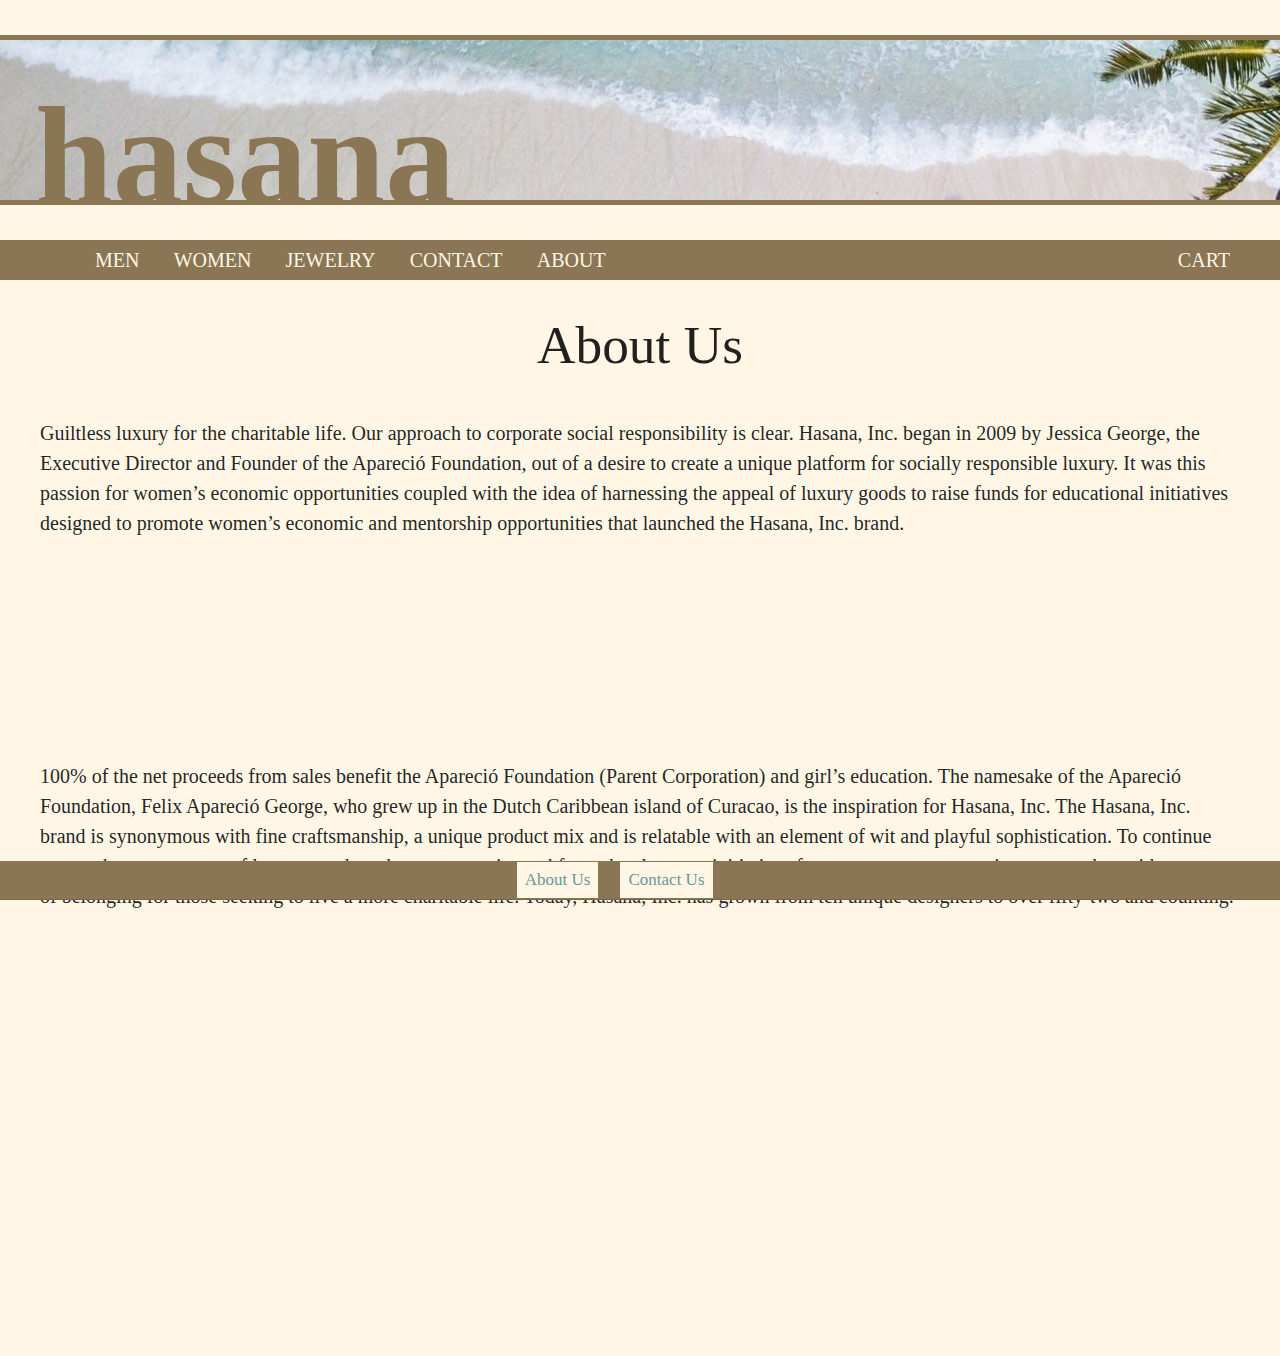
<file: aboutUsPage.html>
<!doctype html>
<html>
<head>
<meta charset="UTF-8">
<title>About Us - Hasana</title>
	<link rel="stylesheet" media="screen and (min-width: 701px) " href="hasanaWideScreen.css"/>
    <link rel="stylesheet" media="screen and (max-width: 700px) " href="hasanaSmallScreen.css"/>
	<link rel="stylesheet" href="https://stackpath.bootstrapcdn.com/bootstrap/4.5.0/css/bootstrap.min.css" integrity="sha384-9aIt2nRpC12Uk9gS9baDl411NQApFmC26EwAOH8WgZl5MYYxFfc+NcPb1dKGj7Sk" crossorigin="anonymous">
    <link rel="stylesheet" href="https://cdnjs.cloudflare.com/ajax/libs/materialize/1.0.0/css/materialize.min.css">
    <script src="https://cdnjs.cloudflare.com/ajax/libs/materialize/1.0.0/js/materialize.min.js"></script>
	<meta name="viewport" content="width=device-width, initial-scale=1">
    <script src="https://code.jquery.com/jquery-3.6.0.js" integrity="sha256-H+K7U5CnXl1h5ywQfKtSj8PCmoN9aaq30gDh27Xc0jk=" crossorigin="anonymous"></script>
	
	<style>
		body {
			background-color: #fff6e6;
		}
		
		.footer {
          bottom: 0px;
          position: fixed;
          background-color: #8a7654;
          width: 100%;
        }

        table {
          /* width: 100%; */
          margin-left: auto;
          margin-right: auto;
        }

        button {
          background-color: #fff6e6;
          padding: 8px;
          color: #6b9696;
          font-size: 17px;
          border-width: 0px;
          font-family: "Times New Roman", Times, serif;
          margin-left: 10px;
          margin-right: 10px;
        }
		
		td {
            padding: 1px;
        }

		ul {
            padding-left: 80px !important;
        }
		
        button:hover {
          background-color: #e6dccc;
        }
		
		
        @media only screen and (max-width: 600px) {
          button {
            font-size: 30px;
          }
		
		}   
		
        h1 {
            font-size: 140px;
            font-family: serif;
            font-weight: bold;
            text-transform: lowercase;
            color: #8a7654;
            background-image: url("images/banner.jpg");
            height: 170px; /* background image height */
            box-sizing: border-box;
            margin: 35px 0px;
            border-top: 5px solid #8a7654;
            border-bottom: 5px solid #8a7654;
            padding: 39px 35px 0px; /* top padding = (height - font size) + 5 */
        }
        h1:hover {
            opacity: 0.75;
        }
		
		/* about Us CSS  */
		h2 {
			font-family: "Times New Roman", Times, serif;
			text-align: center;
			font-size: bold, 17px;
		
		}
		
		p{
			font-family: "Times New Roman", Times, Serif;
			text-align: left; 
			font-size:bold, 10px;
		}
		
		a {
			text-decoration: none !important;
		}
    </style>
</head>

<body>
	<a href="index.html"> <!-- makes whole block into link -->
        <h1>hasana</h1>
    </a>

    <a class="icon">
      <div class="icon2">
          <div class="bar1"></div>
          <div class="bar2"></div>
          <div class="bar3"></div>
      </div>
    </a>

    <div class="noShow" id="menu">
      <ul>
          <a href="men.html">
              <li>men</li>
          </a>
          <a href="women.html">
              <li>women</li>
          </a>
          <a href="jewelry.html">
              <li>jewelry</li>
          </a>
          <a href="contactPage.html">
              <li>contact</li>
          </a>
          <a href="aboutUsPage.html">
              <li>about</li>
          </a>
          <a href="Checkout.html">
              <li id="cart">cart</li>
          </a>
      </ul>
    </div>
	
	<!-- toggle hamburger menu -->
    <script>
       $(document).ready(function(){
          $(".icon").click(function() {
            $("#menu").toggle();
            $(".icon2").toggleClass("change");
            $("h2").toggleClass("leftward");
          });
       })
    </script>
    
    <!-- Reset menu and h2 positions after wide/small screen changes -->
    <script>
        var mediaWideScreen = window.matchMedia('(min-width: 700px)');
        
        function displayMenu(width){
          if (width.matches) {
            $("#menu").css("display", "block");
            $("h2").removeClass("leftward");
          }
        }
        
        mediaWideScreen.addListener(displayMenu);
        
        var mediaSmallScreen = window.matchMedia('(max-width: 700px)');
        
        function h2Pos(width){
          if (width.matches) {
            $("#menu").css("display", "none");
            $("h2").removeClass("leftward");
            $(".icon2").removeClass("change");
          }
        }
        
        mediaSmallScreen.addListener(h2Pos);
        
    </script>

    <div class= "footer">
      <table>
          <td style="text-align: right"> <a href="aboutUsPage.html"> <button class="button button1"> About Us  </button> </a> </td>
          <td style="text-align: left"> <a href="contactPage.html"> <button >Contact Us</button> </a> </td>
      </table>
    </div>
	
	<main class="main shadow">
    	<h2>About Us</h2>
		<br>
		<p>	Guiltless luxury for the charitable life.
		Our approach to corporate social responsibility is clear.  Hasana, Inc. began in 2009 by Jessica George, the Executive Director and Founder of the Apareció Foundation, out of a desire to create a unique platform for socially responsible luxury. It was this passion for women’s economic opportunities coupled with the idea of harnessing the appeal of luxury goods to raise funds for educational initiatives designed to promote women’s economic and mentorship opportunities that launched the Hasana, Inc. brand. </p>
		<br>
		<p>100% of the net proceeds from sales benefit the Apareció Foundation (Parent Corporation) 	and girl’s education.  The namesake of the Apareció Foundation, Felix Apareció George, who 	grew up in the Dutch Caribbean island of Curacao, is the inspiration for Hasana, Inc.

		The Hasana, Inc. brand is synonymous with fine craftsmanship, a unique product mix and is relatable with an element of wit and playful sophistication.

		To continue our work as a purveyor of luxury goods and a proponent in workforce development initiatives for women, we create uniqueness and provide a sense of belonging for those seeking to live a more charitable life.  Today, Hasana, Inc. has grown from ten unique designers to over fifty-two and counting. </p>
		<br>
		<br>
		<p>
		</p>
	</main>
</body>
</html>
</file>
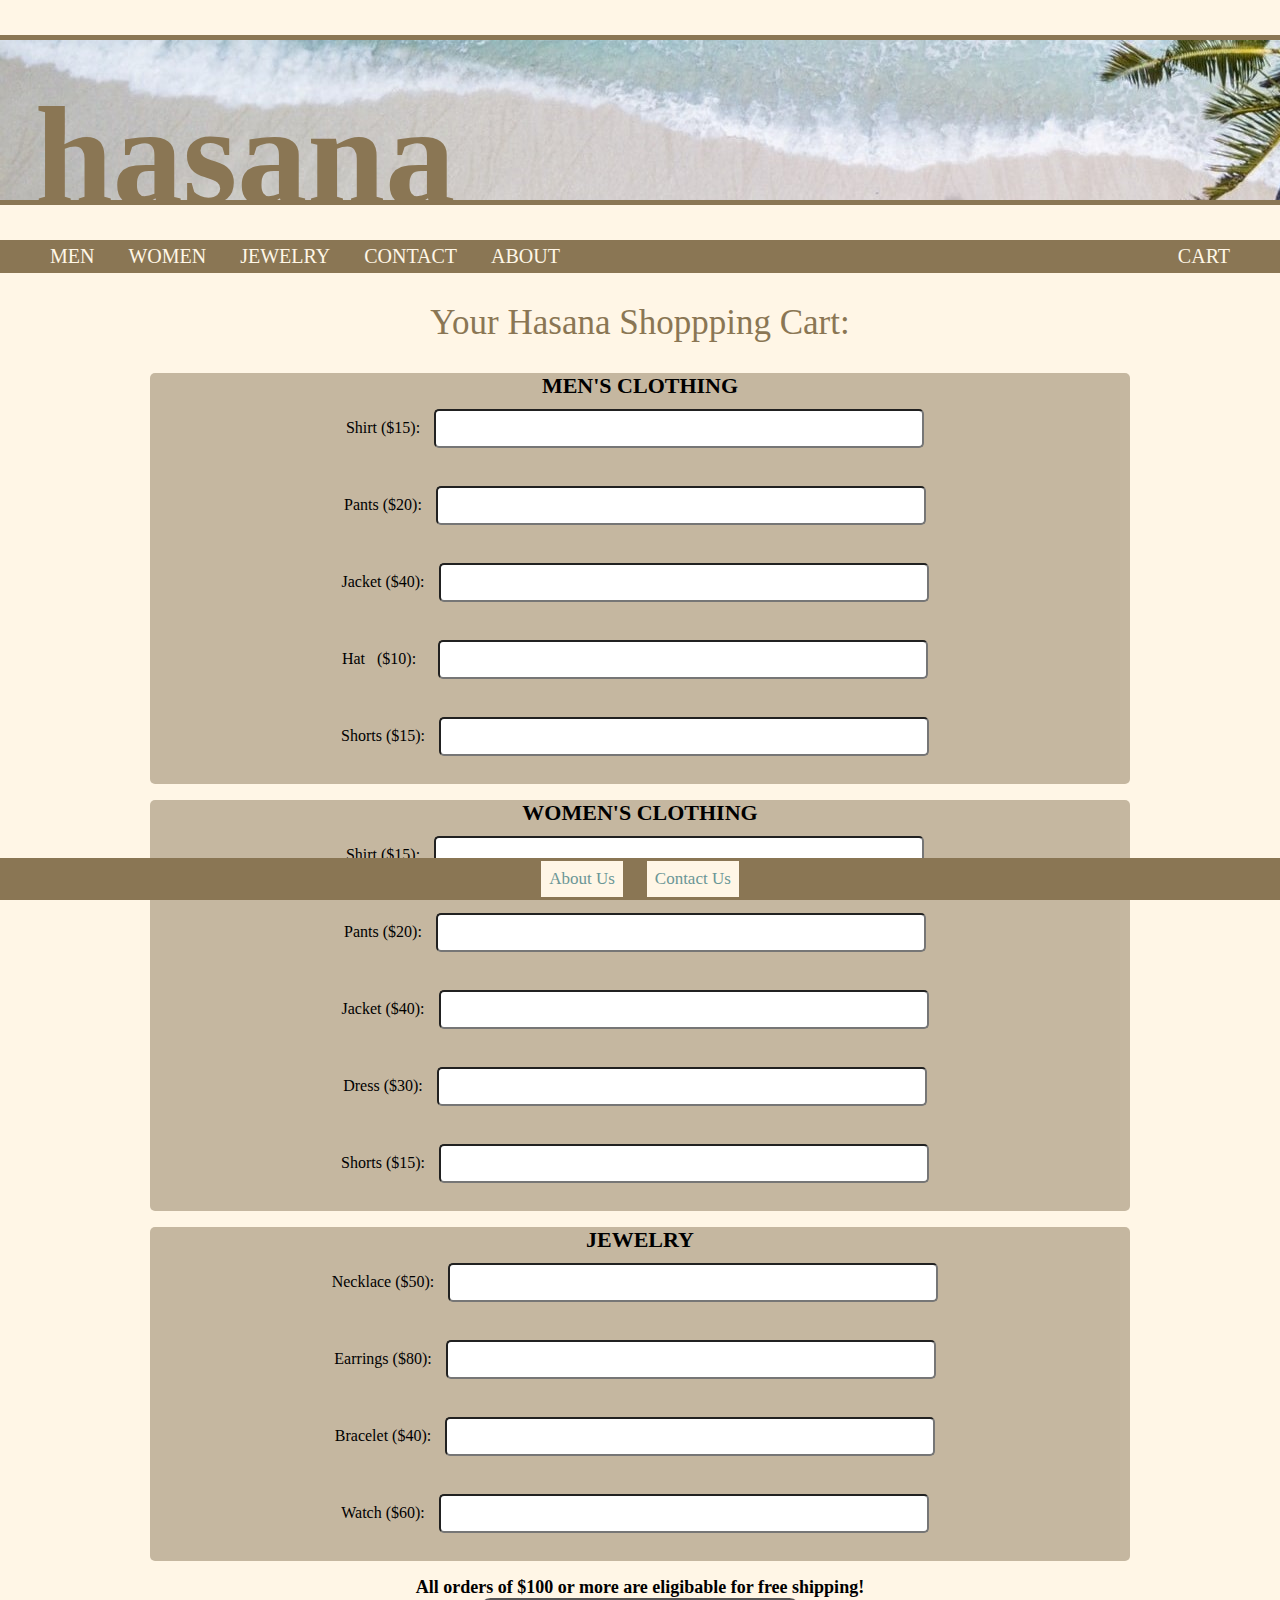
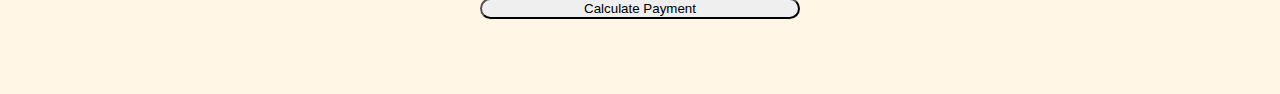
<file: Checkout.html>
<html>
<head>
    
    <title> Hasana Checkout </title>
    
    <link rel="stylesheet" media="screen and (min-width: 701px) " href="hasanaWideScreen.css"/>
    <link rel="stylesheet" media="screen and (max-width: 700px) " href="hasanaSmallScreen.css"/>
    <meta name="viewport" content="width=device-width, initial-scale=1">
    <script src="https://code.jquery.com/jquery-3.6.0.js" integrity="sha256-H+K7U5CnXl1h5ywQfKtSj8PCmoN9aaq30gDh27Xc0jk=" crossorigin="anonymous"></script>
</head>
<body>
    <style> 
                    
        body{
            background-color:  #fff6e6;  
        }
        
        input[type = "number"] {
            width: 50%;
            padding: 10px;
            margin: 10px;
            border-radius: 5px;
        }
        
        form{
            align-content: center;
            background-color: #c5b7a0;
            /*background-color: #e6ccb3; /*#8a7654; -> other color option*/
            border-radius: 5px;
            margin-left: 150px;
            margin-right: 150px;
            text-align: center;
            
        }
        
        form[id = "mensForm"]:hover, form[id = "womensForm"]:hover, form[id = "jewelryForm"]:hover{
            font-weight: bold;
            border: solid #000;
            border-width: 2px;
        }
        
        label{
            font-size: 22px;
        }
        
        form[id = "paymentForm"]:hover, form[id = "shipAdd"]:hover{
            border: solid #000;
            border-width: 1.5px;
        }
        
        input[type = "number"]:hover{
            border-color: #ff0000 ;
            font-weight: bold;
        }       
        
        input[type = "button"]:hover {
            border-color: #ff0000 ;
            font-weight: bold;
        }
        
        div[id = "subtotal"], div[id = "total"]{
            font-family: serif;
        }
        
        /* breaks hamburger menu
        div{
            padding: 5px;
        }
        */
        
        div[id = "shipping"], div[id = "subtotal"], div[id = "total"], div[id = "shippingTotal"]{
            text-align: center;
        }
        
        h2{
            text-align: center;
            color: #8a7654;
            font-family: serif;
        }
        div[id = "bottom"]{
            display: flex;
        }
        form[id = "paymentForm"],form[id="shipAdd"]{
            width: 50%;
            margin-left: 50px;
            margin-right: 50px;
        }
        div[id = "bottomHeaders"]{
            display: flex;
        }
        div[id = "paymentHeader"],div[id="shippingHeader"]{
            width: 50%;
        }
        input[type = "button"] {
            width: 25%;
            border-radius: 50px;
            align-items: center;
        }
        p[id = "nameAdd"], p[id = "cityAdd"], p[id = "streetAdd"], p[id = "stateAdd"], p[id = "cardNum"], p[id = "CV"], p[id = "expiration"], p[id = "giftNum"]{
           margin: 0px;
           padding: 5px;
           margin: 0px;
           font-size: 16px;
        }
        
    
    
    </style>
    
    <a href="index.html"> <!-- makes whole block into link -->
        <h1>hasana</h1>
    </a>
    
    <a class="icon">
      <div class="icon2">
          <div class="bar1"></div>
          <div class="bar2"></div>
          <div class="bar3"></div>
      </div>
    </a>
    
     <div class="noShow" id=menu>
      <ul>
          <a href="men.html">
              <li>men</li>
          </a>
          <a href="women.html">
              <li>women</li>
          </a>
          <a href="jewelry.html">
              <li>jewelry</li>
          </a>
          <a href="contactPage.html">
              <li>contact</li>
          </a>
          <a href="aboutUsPage.html">
              <li>about</li>
          </a>
          <a href="Checkout.html">
              <li id="cart">cart</li>
          </a>
      </ul>
    </div>
    
    <!-- toggle hamburger menu -->
    <script>
       $(document).ready(function(){
          $(".icon").click(function() {
            $("#menu").toggle();
            $(".icon2").toggleClass("change");
            $("h2").toggleClass("leftward");
          });
       })
    </script>

    <!-- Reset menu and h2 positions after wide/small screen changes -->
    <script>
        var mediaWideScreen = window.matchMedia('(min-width: 700px)');

        function displayMenu(width){
          if (width.matches) {
            $("#menu").css("display", "block");
            $("h2").removeClass("leftward");
          }
        }

        mediaWideScreen.addListener(displayMenu);

        var mediaSmallScreen = window.matchMedia('(max-width: 700px)');

        function h2Pos(width){
          if (width.matches) {
            $("#menu").css("display", "none");
            $("h2").removeClass("leftward");
            $(".icon2").removeClass("change");
          }
        }

        mediaSmallScreen.addListener(h2Pos);

    </script>
    
    <h2> Your Hasana Shoppping Cart: </h2>
    
     <form id= "mensForm">
         
        <label> <strong> MEN'S CLOTHING </strong> </label> <br>
        Shirt ($15): <input type = "number" class = "mens" id = "shirtM" min = "0"> <br><br>
        Pants ($20): <input type = "number" class = "mens" id = "pantsM" min = "0"> <br><br>
        Jacket ($40): <input type = "number" class = "mens" id = "jacketM"  min = "0"> <br><br>
        Hat &nbsp; ($10): &nbsp; <input type = "number" class = "mens" id = "hat" min = "0"> <br><br>
        Shorts ($15): <input type = "number" class = "mens" id = "shortsM"  min = "0"> <br><br>
    </form>
    <form id = "womensForm"> 
        <label> <strong> WOMEN'S CLOTHING </strong> </label> <br>
        Shirt ($15): <input type = "number" class = "womens" id = "shirtW"  min = "0"> <br><br>
        Pants ($20): <input type = "number" class = "womens" id = "pantsW"  min = "0"> <br><br>
        Jacket ($40): <input type = "number" class = "womens" id = "jacketW"  min = "0"> <br><br>
        Dress ($30): <input type = "number" class = "womens" id = "dress" min = "0"> <br><br>
        Shorts ($15): <input type = "number" class = "womens" id = "shortsW" min = "0"> <br><br>
    </form>
    <form id = "jewelryForm">
        <label> <strong> JEWELRY </strong> </label> <br>
        Necklace ($50): <input type = "number" class = "jewelry" id = "necklace" min = "0"> <br><br>
        Earrings ($80): <input type = "number" class = "jewelry" id = "earrings" min = "0"> <br><br>
        Bracelet ($40): <input type = "number" class = "jewelry" id = "bracelet" min = "0"> <br><br>
        Watch ($60): <input type = "number" class = "jewelry" id = "watch" min = "0"> <br><br>
         
    </form>
    
    <script src="https://ajax.googleapis.com/ajax/libs/jquery/3.5.1/jquery.min.js"></script>
    <script> 
	    
	    
        $(document).ready(function(){
            $("#bottom").hide();
            $("#bottomHeaders").hide();
            $("#btn2").hide();
    
        });
        
        function paymentTotal(){
            var shirtM = parseInt(document.getElementById("shirtM").value * 15);
            var pantsM = parseInt(document.getElementById("pantsM").value * 20);
            var jacketM = parseInt(document.getElementById("jacketM").value * 40);
            var hat = parseInt(document.getElementById("hat").value * 10);
            var shortsM = parseInt(document.getElementById("shortsM").value * 15);
            var shirtW = parseInt(document.getElementById("shirtW").value * 15);
            var pantsW = parseInt(document.getElementById("pantsW").value * 20);
            var jacketW = parseInt(document.getElementById("jacketW").value * 40);
            var shortsW = parseInt(document.getElementById("shortsW").value * 20);
            var dress = parseInt(document.getElementById("dress").value * 30);
            var necklace = parseInt(document.getElementById("necklace").value * 50);
            var earrings = parseInt(document.getElementById("earrings").value * 80);
            var bracelet = parseInt(document.getElementById("bracelet").value * 40);
            var watch = parseInt(document.getElementById("watch").value * 60);
            
            
            var totalM = shirtM + pantsM + jacketM + shortsM + hat;
            var totalW = shirtW + pantsW + jacketW + shortsW + dress;
            var totalJ = necklace + earrings + watch + bracelet;
            
            var total = totalM + totalW + totalJ;
            var taxTotal = total + total * .0625;
            
          
            
            
            document.getElementById("subtotal").innerHTML = ("Your subtotal is: $" + total.toFixed(2) + "<br>")
            document.getElementById("total").innerHTML = ("Your total after tax is: $" + taxTotal.toFixed(2))
            if(total >= 100){
                document.getElementById("shippingTotal").innerHTML = ("Your order qualifies for free shipping! <br>Your total is $" +  taxTotal.toFixed(2) + "<br>");
            }else if(total == 0){
                document.getElementById("shippingTotal").innerHTML = ("Your shopping cart is empty! If you would like to make a purchase, please refer to the checkout menu above.");
            }else{
                document.getElementById("shippingTotal").innerHTML = ("Shipping cost: $" + 15 + "<br>" + "Your total is: $" + (taxTotal + 15).toFixed(2));
            }
            document.getElementById("total").value = total;
            
            $("#bottom").show();
            $("#btn2").show();
            $("#bottomHeaders").show();
        }
    
        

    </script>
    
    
    <div id = "shipping" style = "font-size: 18px;">
        <strong> All orders of $100 or more are eligibable for free shipping! </strong>
    </div>
    
    <div style="text-align:center;" id = "btn1" > 
        <input type = "button" value = "Calculate Payment" id = "btn1" onclick = "paymentTotal()">
    </div>
    
    
    <div id = "subtotal" > 
    </div>    
    
    <div id = "total" value = 0> 
    </div>
    
    
    <div id = "shippingTotal">
    </div>
    
    <div id = "bottomHeaders">
        <div id= "paymentHeader">
            <h2> Payment Method </h2>
        </div>
        <div id= "shippingHeader">
            <h2> Shipping Information </h2>
        </div>    
    </div>
     
    
    <div id = "bottom"> 
       
    <form id = "paymentForm">
         
       <input type="radio"  name= "payment" id = "card" value = "card" checked = "checked"/> Credit Card  
	   <input type="radio"  name= "payment" id = "giftcard" value = "giftcard"  /> Gift Card
    
        <p id = "cardNum"> <strong> Card Number: </strong> <input type= "text" id = "cardNumVal" /></p>
        <p id = "CV"> <strong> CV: </strong>  <input type= "text" id = "CVVal"  /></p>
        <p id = "expiration"> <strong> Expiration: </strong> Month: <select id='month'>
                        <option selected value>Janaury</option>
                        <option >February</option>
                        <option >March</option>
                        <option >April</option>
                        <option >May</option>
                        <option >June</option>
                        <option >July</option>
                        <option >August</option>
                        <option >September</option>
                        <option >October</option>
                        <option >November</option>
                        <option >December</option>
          </select> Year: <select id='year'>
                        <option selected value>2021</option>
                        <option >2022</option>
                        <option >2023</option>
                        <option >2024</option>
                        <option >2025</option>
                        <option >2026</option>
                        <option >2027</option>
                        <option >2028</option>
                        <option >2029</option>
                        <option >2030</option>
                        <option >2031</option>
          </select></p>
        <p id = "giftNum"> <strong> Gift Card Number: </strong> <input type="text" id = "giftVal" /></p>
        
                

    <script src="https://ajax.googleapis.com/ajax/libs/jquery/3.5.1/jquery.min.js"></script>
    <script>
        
        $("#giftNum").hide();
        
        
        $(document).ready(function(){
            $("#card").change(function(){
                $("#giftNum").hide();
                $("#cardNum").show();
                $("#CV").show();
                $("#expiration").show();                      
            });
            $("#giftcard").change(function(){
                $("#giftNum").show();
                $("#cardNum").hide();
                $("#CV").hide();
                $("#expiration").hide();
            });            
        });
        
        // function serves to check all values entered by the user to make sure they are valid
        function orderCheck(){
            
            var cardNum = document.getElementById("cardNumVal").value;
            var cvNum = document.getElementById("CVVal").value;
            var giftNum = document.getElementById("giftVal").value;
            var nameText = document.getElementById("nameVal").value;
            var cityText = document.getElementById("cityVal").value;
            var streetText = document.getElementById("streetVal").value;
            
            var total = document.getElementById("total").value;
            
            if(total > 0){
                
                if(document.getElementById("card").checked == true){
                
                if(cardNum >= 0 && cardNum.length == 16){
                    if(cvNum >= 0 && cvNum.length == 3){
                        if (/^[a-zA-Z]/.test(nameText) && nameText != "") {
                            if(/^[a-zA-Z]/.test(cityText) && cityText != ""){
                                if(streetText != ""){
                                    location.href='ThankYouPage.html'
                                }else{
                                    alert("Please enter a valid street name")
                                }
                            }else{
                                alert("Please enter a valid city name")
                            }
                            
                        }else{
                            alert("Please enter a valid name with only letters and spaces")
                        }
                        
                    }else{
                        alert("Please enter a valid CV")
                    }

                }else{
                        alert("Please enter valid credit card number")
                    }                    
            }else{
                if(giftNum >=0 && giftNum.length == 16){
                    if(/^[a-zA-Z]/.test(nameText) && nameText != ""){
                        if(/^[a-zA-Z]/.test(cityText) && cityText != ""){
                            if(streetText != ""){
                                location.href='ThankYouPage.html'
                            }else{
                                alert("Please enter a valid street name")
                            }
                        }else{
                            alert("Please enter a valid city name")
                        }
                            
                    }else{
                        alert("Please enter a valid name with only letters and spaces")
                    }
                }else{
                    alert("Please enter a valid gift card number")
                }
            
            }
        
        
            }else{
                alert("Your cart is empty. Make sure to add items to your cart before placing your order.")
            }
        }
            
    
    
    </script>
    </form>
        
    <form id = "shipAdd"> 
        <p id = "nameAdd"> <strong> Name: </strong> <input type= "text" id = "nameVal" /></p>
        <p id = "cityAdd"> <strong> City:  </strong> <input type= "text"  id = "cityVal" /></p>
        <p id = "streetAdd"> <strong> Street: </strong> <input type="text" id = "streetVal"  /></p>
        <p id = "stateAdd"> <strong> State: </strong> <select>
	<option >Alabama</option>
	<option >Alaska</option>
	<option >Arizona</option>
	<option >Arkansas</option>
	<option >California</option>
	<option >Colorado</option>
	<option >Connecticut</option>
	<option >Delaware</option>
	<option >District Of Columbia</option>
	<option >Florida</option>
	<option >Georgia</option>
	<option >Hawaii</option>
	<option >Idaho</option>
	<option >Illinois</option>
	<option >Indiana</option>
	<option >Iowa</option>
	<option >Kansas</option>
	<option >Kentucky</option>
	<option >Louisiana</option>
	<option >Maine</option>
	<option >Maryland</option>
	<option >Massachusetts</option>
	<option >Michigan</option>
	<option >Minnesota</option>
	<option >Mississippi</option>
	<option >Missouri</option>
	<option >Montana</option>
	<option >Nebraska</option>
	<option >Nevada</option>
	<option >New Hampshire</option>
	<option >New Jersey</option>
	<option >New Mexico</option>
	<option >New York</option>
	<option >North Carolina</option>
	<option >North Dakota</option>
	<option >Ohio</option>
	<option >Oklahoma</option>
	<option >Oregon</option>
	<option >Pennsylvania</option>
	<option >Rhode Island</option>
	<option >South Carolina</option>
	<option >South Dakota</option>
	<option >Tennessee</option>
	<option >Texas</option>
	<option >Utah</option>
	<option >Vermont</option>
	<option >Virginia</option>
	<option >Washington</option>
	<option >West Virginia</option>
	<option >Wisconsin</option>
	<option >Wyoming</option>
</select>	</p>
        
    </form>   
        

    </div>
    
    <div id = "cardDiv"> 
    
    
    </div>
    
    <div style="text-align:center;" id = "btn2" > 
        
        <input type="button" onclick = "orderCheck();" value="Confirm Order" />
    
    </div>
   
    <div class= 'footer'>
      <table>
          <td> <a href="aboutUsPage.html"> <button class="button button1"> About Us  </button> </a> </td>
          <td> <a href="contactPage.html"> <button >Contact Us</button> </a> </td>
      </table>
    </div>
    
</body>


</html>
</file>
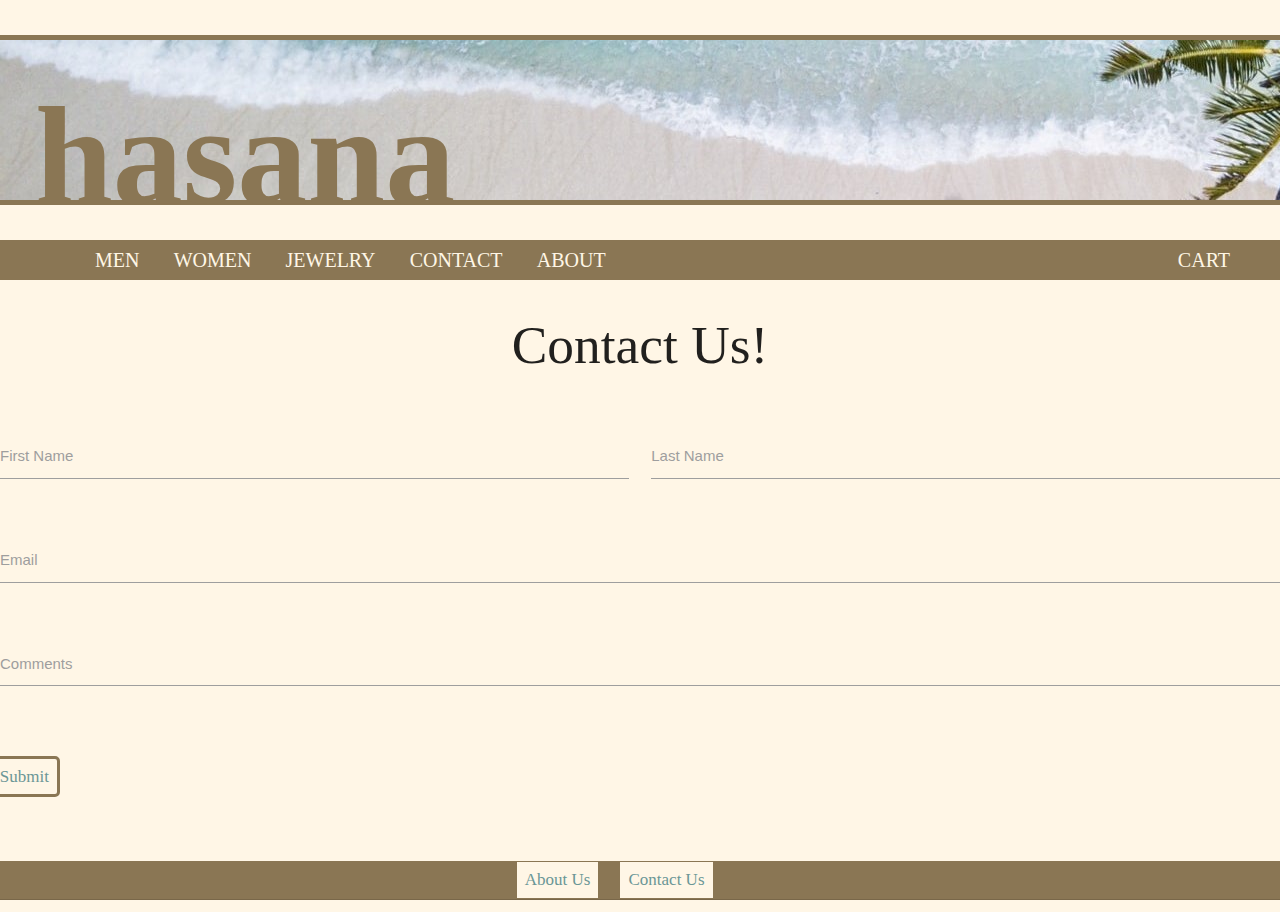
<file: contactPage.html>
<!doctype html>
<html>
<head>
    <title>Contact Us - Hasana</title>
    <link rel="stylesheet" media="screen and (min-width: 701px) " href="hasanaWideScreen.css"/>
    <link rel="stylesheet" media="screen and (max-width: 700px) " href="hasanaSmallScreen.css"/>
    <link rel="stylesheet" href="https://stackpath.bootstrapcdn.com/bootstrap/4.5.0/css/bootstrap.min.css" integrity="sha384-9aIt2nRpC12Uk9gS9baDl411NQApFmC26EwAOH8WgZl5MYYxFfc+NcPb1dKGj7Sk" crossorigin="anonymous">
    <link rel="stylesheet" href="https://cdnjs.cloudflare.com/ajax/libs/materialize/1.0.0/css/materialize.min.css">
    <script src="https://cdnjs.cloudflare.com/ajax/libs/materialize/1.0.0/js/materialize.min.js"></script>
	<meta name="viewport" content="width=device-width, initial-scale=1">
    <script src="https://code.jquery.com/jquery-3.6.0.js" integrity="sha256-H+K7U5CnXl1h5ywQfKtSj8PCmoN9aaq30gDh27Xc0jk=" crossorigin="anonymous"></script>

    <style>
        body {
            background-color: #fff6e6;
        }
        
		.footer {
          bottom: 0px;
          position: fixed;
          background-color: #8a7654;
          width: 100%;
        }
        
        table {
          /* width: 100%; */
          margin-left: auto;
          margin-right: auto;
        }
        
        button {
          background-color: #fff6e6;
          padding: 8px;
          color: #6b9696;
          font-size: 17px;
          border-width: 0px;
          font-family: "Times New Roman", Times, serif;
          margin-left: 10px;
          margin-right: 10px;
        }
        
        td {
            padding: 1px;
        }
        
        ul {
            padding-left: 80px !important;
        }

        button:hover {
          background-color: #e6dccc;
        }
		
		
        @media only screen and (max-width: 600px) {
          button {
            font-size: 30px;
          }
		
		}   
		
        h1 {
            font-size: 140px;
            font-family: serif;
	        font-weight: bold;
            text-transform: lowercase;
            color: #8a7654;
            background-image: url("images/banner.jpg");
            height: 170px; /* background image height */
            box-sizing: border-box;
            margin: 35px 0px;
            border-top: 5px solid #8a7654;
            border-bottom: 5px solid #8a7654;
            padding: 39px 35px 0px; /* top padding = (height - font size) + 5 */
        }
        h1:hover {
            opacity: 0.75;
        }
	
	/*contact page style CSS */
		main and (min-width: 600px){
			align-items: center;
			content: 75%;
	
		}
		form and (max-width: 1024px){
			align-items: center;
			content: 70%;
			width: 50%;	
		}
        #submit {
            margin: 0px auto 50px;
            border: 3px solid #8a7654;
            border-radius: 5px;
        }
	    h2 {
			font-family: "Times New Roman", Times, serif;
			text-align: center;
			font-size: bold, 17px;
		
		}
        a {
			text-decoration: none !important;
		}
    </style>
</head>
<body>
    
	<a href="index.html"> <!-- makes whole block into link -->
        <h1>hasana</h1>
    </a>

    <a class="icon">
      <div class="icon2">
          <div class="bar1"></div>
          <div class="bar2"></div>
          <div class="bar3"></div>
      </div>
    </a>

    <div class="noShow" id="menu">
      <ul>
          <a href="men.html">
              <li>men</li>
          </a>
          <a href="women.html">
              <li>women</li>
          </a>
          <a href="jewelry.html">
              <li>jewelry</li>
          </a>
          <a href="contactPage.html">
              <li>contact</li>
          </a>
          <a href="aboutUsPage.html">
              <li>about</li>
          </a>
          <a href="Checkout.html">
              <li id="cart">cart</li>
          </a>
      </ul>
    </div>
    
    <!-- toggle hamburger menu -->
    <script>
       $(document).ready(function(){
          $(".icon").click(function() {
            $("#menu").toggle();
            $(".icon2").toggleClass("change");
            $("h2").toggleClass("leftward");
          });
       })
    </script>
    
    <!-- Reset menu and h2 positions after wide/small screen changes -->
    <script>
        var mediaWideScreen = window.matchMedia('(min-width: 700px)');
        
        function displayMenu(width){
          if (width.matches) {
            $("#menu").css("display", "block");
            $("h2").removeClass("leftward");
          }
        }
        
        mediaWideScreen.addListener(displayMenu);
        
        var mediaSmallScreen = window.matchMedia('(max-width: 700px)');
        
        function h2Pos(width){
          if (width.matches) {
            $("#menu").css("display", "none");
            $("h2").removeClass("leftward");
            $(".icon2").removeClass("change");
          }
        }
        
        mediaSmallScreen.addListener(h2Pos);
        
    </script>

<script>
	/* added for contact submit button*/
	function success() {
		// document.write("Thank you for taking the time to fill out this form! We appreciate your feedback. Best of luck on your search for accessories! Know that if you decide to go with us, we are contributing to the growth of womens' prescence in higher education as well as The Aparecio Foundation!");
		event.preventDefault();
        $("#thankYou").show();
    }
</script>

<!-- Contact Page Code -->
    <h2>  Contact Us! </h2><br />
	<p id="thankYou" style="display: none">Thank you for taking the time to 
        fill out this form! We appreciate your feedback. Best of luck on your 
        search for accessories! Know that if you decide to go with us, we are 
        contributing to the growth of womens' prescence in higher education 
        as well as The Aparecio Foundation!</p>
     <main class="main shadow">
        
        <div class="rows">
            <form class="col s12">
                <div class="row">
                    <div class="input-field col s6">
                        <input id="first_name" type="text" class="validate" required>
                        <label for="first_name">First Name</label>
                    </div>
                    <div class="input-field col s6">
                        <input id="last_name" type="text" class="validate" required>
                        <label for="last_name">Last Name</label>
                    </div>
                </div>
                <div class="row">
                    <div class="input-field col s12">
                        <input id="email" type="email" class="validate" required>
                        <label for="email">Email</label>
                    </div>
                </div>
                <div class="row">
                    <div class="col s12">
                        <div class="row">
                            <div class="input-field col s12">
                              <textarea id="comment" class="materialize-textarea" required></textarea>
                              <label for="comment">Comments</label>
                            </div>
                        </div>
                    </div>
                </div>
                <div class="row"> 
				<button id="submit" onclick="success()">Submit</button>
				</div>
				<br>
				<br>
            </form>
          </div>
		 
    </main>
	
	<div class="footer">
      <table>
          <td style="text-align: right"> <a href="aboutUsPage.html"> <button class="button button1"> About Us  </button> </a> </td>
          <td style="text-align: left"> <a href="contactPage.html"> <button>Contact Us</button> </a> </td>
      </table>
    </div>
	
</body>
</html>
</file>
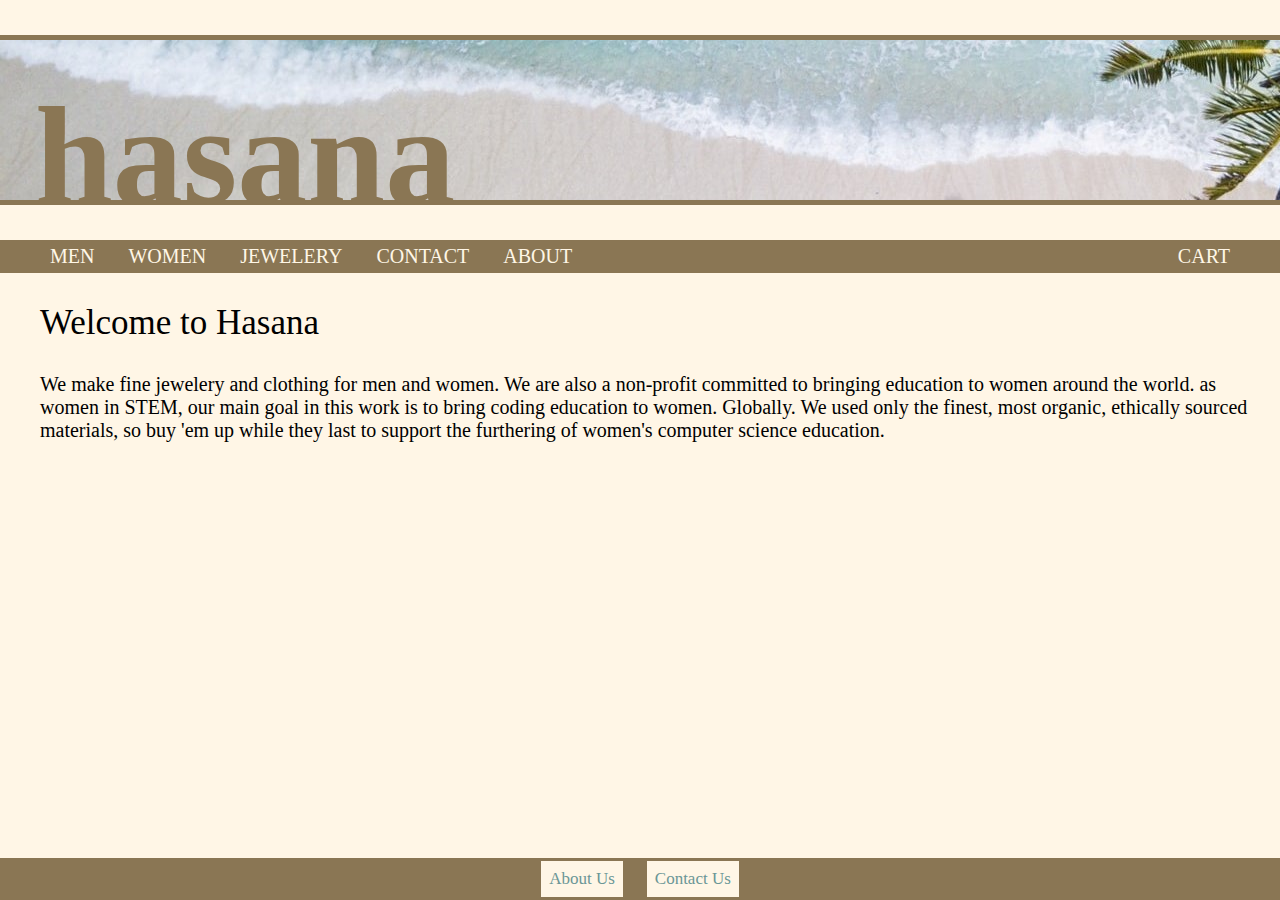
<file: indexResponsive.html>
<html>
<head>
    <title>Home - Hasana</title>
    <link rel="stylesheet" media="screen and (min-width: 701px) " href="hasanaWideScreen.css"/>
    <link rel="stylesheet" media="screen and (max-width: 700px) " href="hasanaSmallScreen.css"/>
    <meta name="viewport" content="width=device-width, initial-scale=1">
    <script src="https://code.jquery.com/jquery-3.6.0.js" integrity="sha256-H+K7U5CnXl1h5ywQfKtSj8PCmoN9aaq30gDh27Xc0jk=" crossorigin="anonymous"></script>

    <style>


    </style>
</head>
<body>
    <a href="indexResponsive.html"> <!-- makes whole block into link --> <!--TODO: remove "responsvie"-->
        <h1>hasana</h1>
    </a>

    <a class="icon">
      <div class="icon2">
          <div class="bar1"></div>
          <div class="bar2"></div>
          <div class="bar3"></div>
      </div>
    </a>

    <div class="noShow" id=menu>
      <ul>
          <a href="#"> <!-- TODO: add links -->
              <li>men</li>
          </a>
          <a href="#">
              <li>women</li>
          </a>
          <a href="#">
              <li>jewelery</li>
          </a>
          <a href="#">
              <li>contact</li>
          </a>
          <a href="#">
              <li>about</li>
          </a>
          <a href="#">
              <li id="cart">cart</li>
          </a>
      </ul>
    </div>

<!-- toggle hamburger menu -->
<script>
   $(document).ready(function(){
      $(".icon").click(function() {
        $("#menu").toggle();
        $(".icon2").toggleClass("change");
        $("h2").toggleClass("leftward");
      });
   })
</script>

<!-- Reset menu and h2 positions after wide/small screen changes -->
<script>
    var mediaWideScreen = window.matchMedia('(min-width: 700px)');

    function displayMenu(width){
      if (width.matches) {
        $("#menu").css("display", "block");
        $("h2").removeClass("leftward");
      }
    }

    mediaWideScreen.addListener(displayMenu);

    var mediaSmallScreen = window.matchMedia('(max-width: 700px)');

    function h2Pos(width){
      if (width.matches) {
        $("#menu").css("display", "none");
        $("h2").removeClass("leftward");
        $(".icon2").removeClass("change");
      }
    }

    mediaSmallScreen.addListener(h2Pos);

</script>



    <h2>Welcome to Hasana</h2>
    <p>We make fine jewelery and clothing for men and women. We are also a
        non-profit committed to bringing education to women around the world.
        as women in STEM, our main goal in this work is to bring coding education
        to women. Globally. We used only the finest, most organic, ethically
        sourced materials, so buy 'em up while they last to support the furthering
        of women's computer science education.  </p>

    <div class= 'footer'>
      <table>
          <td> <a href="./indexResponsive.html"> <button class="button button1"> About Us  </button> </a> </td> <!--TODO: remove "responsvie"-->
          <td> <a href="./indexResponsive.html"> <button >Contact Us</button> </a> </td>
      </table>
    </div>
</body>
</html>
</file>
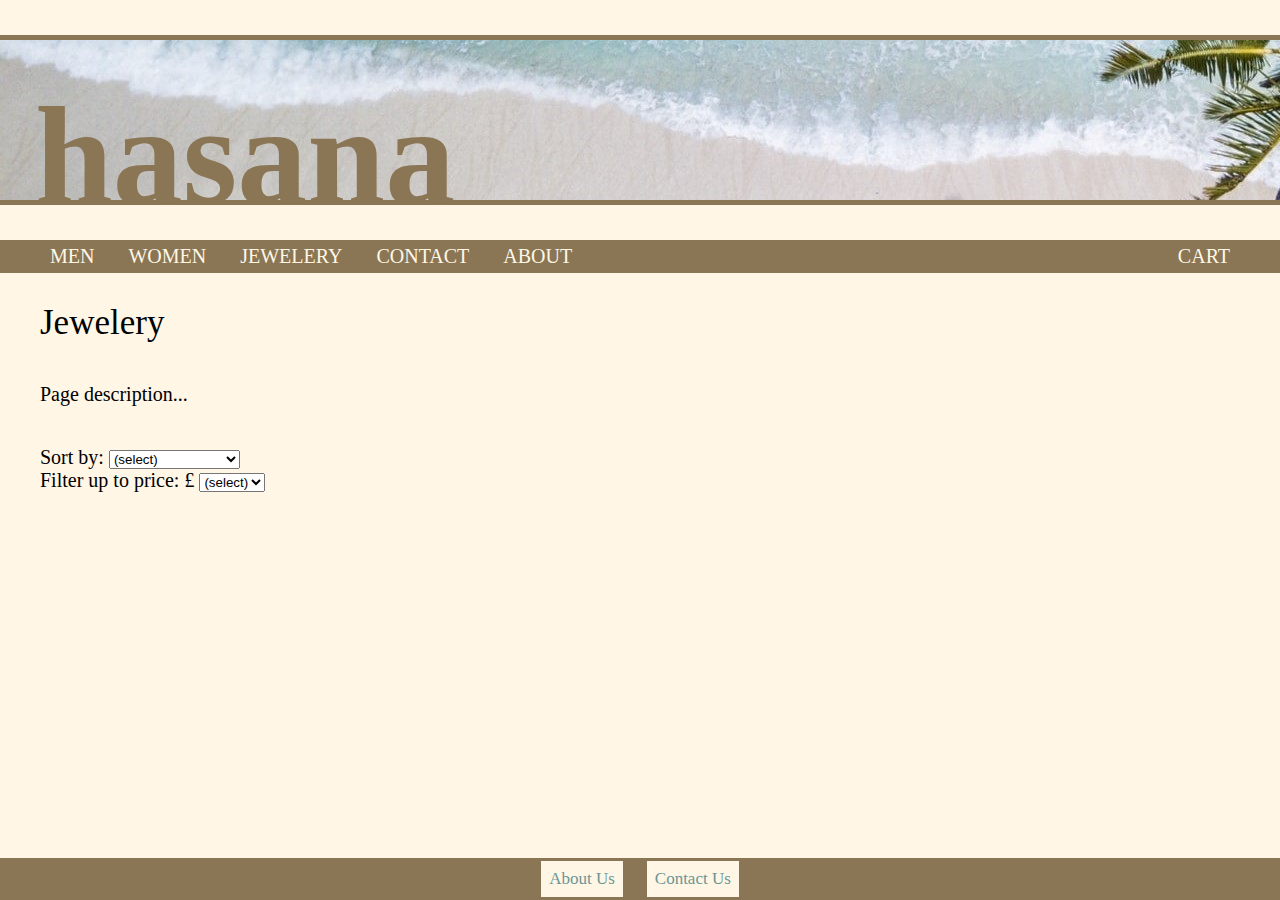
<file: jewelery.html>
<html>

<head>
    <title>Products - Hasana</title>
    <link rel="stylesheet" media="screen and (min-width: 701px) " href="hasanaWideScreen.css"/>
    <link rel="stylesheet" media="screen and (max-width: 700px) " href="hasanaSmallScreen.css"/>
    <meta name="viewport" content="width=device-width, initial-scale=1">
    <script src="https://code.jquery.com/jquery-3.6.0.js" integrity="sha256-H+K7U5CnXl1h5ywQfKtSj8PCmoN9aaq30gDh27Xc0jk=" crossorigin="anonymous"></script>
    <script language="javascript">
        products = [];
        
        // Get product information from the JSON file.
        $(document).ready(function() 
        {
            // Display the products.
            function display() {
                disp_product = "";
                for (i in products) {
                    disp_product += "<div class='product'>";
                    disp_product += "<div class='productName'>" + products[i].name + "</div>";
                    disp_product += "<div class='productDesc'>" + products[i].desc + "</div>";
                    disp_product += "<div class='productPrice'>&#163;" + products[i].price + "</div>";
                    disp_product += "<img class='productImg' src='" + products[i].img + "' />";
                    disp_product += "</div>";
                }
                $("#products").html(disp_product);
            }
            
            // Get the product information from JSON file.
            $.get("https://cmacke01.github.io/MidtermProject/men.json", 
            function(data) 
            {
                data.forEach(function(product) 
                {
                    products.push(product);
                });
                display();
            });
            
            // Sort the products.
            $("#sort").change(function() {
                option = $(this).find("option:selected").val();
                if (option == "name") {
                    products.sort(function(a, b) {
                        if (a.name < b.name) return -1;
                        if (a.name > b.name) return 1;
                        return 0;
                    });
                }
                if (option == "priceLH") {
                    products.sort(function(a, b) {return a.price - b.price;});
                }
                if (option == "priceHL") {
                    products.sort(function(a, b) {return b.price - a.price;});
                }
                display();
                
                // Maintain current filter if selected.
                option = $("#filter").find("option:selected").html();
                if (option == "(select)" || option == "All") return;
                $(".productPrice").each(function() {
                    string = $(this).html()
                    price = string.substring(string.indexOf("£") + 1);
                    if (price > option) $(this).parent().hide();
                });
            });
            
            // Filter the products.
            $("#filter").change(function() {
                option = $(this).find("option:selected").html();
                if (option == "(select)") return;
                $("#products").children().show();
                if (option == "All") return;
                $(".productPrice").each(function() {
                    string = $(this).html()
                    price = string.substring(string.indexOf("£") + 1);
                    if (price > option) $(this).parent().hide();
                });
            });
        });
    </script>
    <style>
        p, form {
            font-size: 20px;
            margin: 40px 40px 0px;
            padding: 0px;
        }
        .productName {
            font-size: 30px;
            margin: 10px;
        }
        .productDesc {
            font-size: 16px;
            margin: 20px;
        }
        .productPrice {
            font-size: 20px;
            font-weight: bold;
            margin: 10px;
        }
        img {
            margin: 20px 0px;
            border: 4px solid #8a7654; 
        }
    </style>
</head>

<body>
    
    <a href="index.html"> <!-- makes whole block into link -->
        <h1>hasana</h1>
    </a>
    
    <a class="icon">
      <div class="icon2">
          <div class="bar1"></div>
          <div class="bar2"></div>
          <div class="bar3"></div>
      </div>
    </a>
    
    <div class="noShow" id=menu>
      <ul>
          <a href="men.html"> <!-- TODO: add links -->
              <li>men</li>
          </a>
          <a href="women.html">
              <li>women</li>
          </a>
          <a href="jewelry.html">
              <li>jewelery</li>
          </a>
          <a href="#">
              <li>contact</li>
          </a>
          <a href="#">
              <li>about</li>
          </a>
          <a href="#">
              <li id="cart">cart</li>
          </a>
      </ul>
    </div>
    
    <!-- toggle hamburger menu -->
    <script>
       $(document).ready(function(){
          $(".icon").click(function() {
            $("#menu").toggle();
            $(".icon2").toggleClass("change");
            $("h2").toggleClass("leftward");
          });
       })
    </script>
    
    <!-- Reset menu and h2 positions after wide/small screen changes -->
    <script>
        var mediaWideScreen = window.matchMedia('(min-width: 700px)');
        
        function displayMenu(width){
          if (width.matches) {
            $("#menu").css("display", "block");
            $("h2").removeClass("leftward");
          }
        }
        
        mediaWideScreen.addListener(displayMenu);
        
        var mediaSmallScreen = window.matchMedia('(max-width: 700px)');
        
        function h2Pos(width){
          if (width.matches) {
            $("#menu").css("display", "none");
            $("h2").removeClass("leftward");
            $(".icon2").removeClass("change");
          }
        }
        
        mediaSmallScreen.addListener(h2Pos);
        
    </script>

    <!-- product html code -->
    <h2>Jewelery</h2>
    <p>Page description...</p>
    <form>
        <label for="sort">Sort by: </label> 
        <select name="sort" id="sort">
            <option>(select)</option>
            <option value="name">Name</option>
            <option value="priceLH">Price: Low to High</option>
            <option value="priceHL">Price: High to Low</option>
        </select><br />
        <label for="filter">Filter up to price: &#163;</label> 
        <select name="filter" id="filter">
            <option>(select)</option>
            <option>1</option> <!-- replace with real prices -->
            <option>2</option>
            <option>3</option>
            <option>4</option>
            <option>5</option>
            <option>All</option>
        </select>
    </form>
    <div id="products">&nbsp;</div>

    <div class= 'footer'>
      <table>
          <td> <a href="./index.html"> <button class="button button1"> About Us  </button> </a> </td>
          <td> <a href="./index.html"> <button >Contact Us</button> </a> </td>
      </table>
    </div>
    
</body>

</html>
</file>
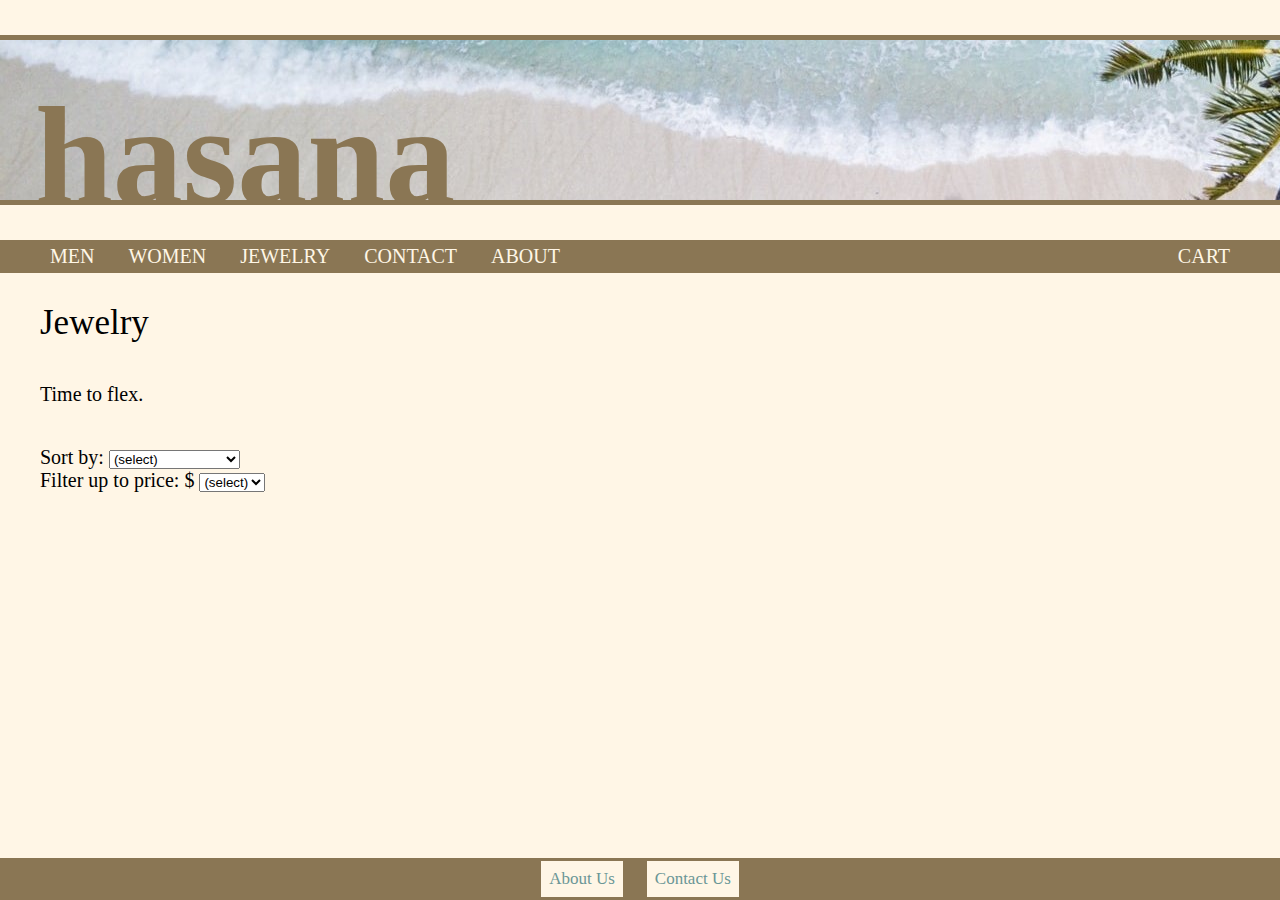
<file: jewelry.html>
<html>

<head>
    <title>Jewelry - Hasana</title>
    <link rel="stylesheet" media="screen and (min-width: 701px) " href="hasanaWideScreen.css"/>
    <link rel="stylesheet" media="screen and (max-width: 700px) " href="hasanaSmallScreen.css"/>
    <meta name="viewport" content="width=device-width, initial-scale=1">
    <script src="https://code.jquery.com/jquery-3.6.0.js" integrity="sha256-H+K7U5CnXl1h5ywQfKtSj8PCmoN9aaq30gDh27Xc0jk=" crossorigin="anonymous"></script>
    <script language="javascript">
        products = [];
        
        // Get product information from the JSON file.
        $(document).ready(function() 
        {
            // Display the products.
            function display() {
                disp_product = "";
                for (i in products) {
                    disp_product += "<div class='product'>";
                    disp_product += "<div class='productName'>" + products[i].name + "</div>";
                    disp_product += "<div class='productDesc'>" + products[i].desc + "</div>";
                    disp_product += "<div class='productPrice'>$" + products[i].price + "</div>";
                    disp_product += "<img class='productImg' src='" + products[i].img + "' />";
                    disp_product += "</div>";
                }
                $("#products").html(disp_product);
            }
            
            // Get the product information from JSON file.
            $.get("https://cmacke01.github.io/MidtermProject/jewelry.json", 
            function(data) 
            {
                data.forEach(function(product) 
                {
                    products.push(product);
                });
                display();
            });
            
            // Sort the products.
            $("#sort").change(function() {
                option = $(this).find("option:selected").val();
                if (option == "name") {
                    products.sort(function(a, b) {
                        if (a.name < b.name) return -1;
                        if (a.name > b.name) return 1;
                        return 0;
                    });
                }
                if (option == "priceLH") {
                    products.sort(function(a, b) {return a.price - b.price;});
                }
                if (option == "priceHL") {
                    products.sort(function(a, b) {return b.price - a.price;});
                }
                display();
                
                // Maintain current filter if selected.
                option = $("#filter").find("option:selected").html();
                if (option == "(select)" || option == "All") return;
                $(".productPrice").each(function() {
                    string = $(this).html()
                    price = string.substring(string.indexOf("$") + 1);
                    if (price > option) $(this).parent().hide();
                });
            });
            
            // Filter the products.
            $("#filter").change(function() {
                option = $(this).find("option:selected").html();
                if (option == "(select)") return;
                $("#products").children().show();
                if (option == "All") return;
                $(".productPrice").each(function() {
                    string = $(this).html()
                    str_price = string.substring(string.indexOf("$") + 1);
                    price = parseInt(str_price);
                    if (price > option) $(this).parent().hide();
                });
            });
        });
    </script>
    <style>
        p, form {
            font-size: 20px;
            margin: 40px 40px 0px;
            padding: 0px;
        }
        .productName {
            font-size: 30px;
            margin: 10px;
        }
        .productDesc {
            font-size: 20px;
            margin: 20px;
        }
        .productPrice {
            font-size: 20px;
            font-weight: bold;
            margin: 10px;
        }
        img {
            width: 300px;
            margin: 20px 0px;
            border: 4px solid #8a7654; 
        }
    </style>
</head>

<body>
    
    <a href="index.html"> <!-- makes whole block into link -->
        <h1>hasana</h1>
    </a>
    
    <a class="icon">
      <div class="icon2">
          <div class="bar1"></div>
          <div class="bar2"></div>
          <div class="bar3"></div>
      </div>
    </a>
    
    <div class="noShow" id=menu>
      <ul>
          <a href="men.html">
              <li>men</li>
          </a>
          <a href="women.html">
              <li>women</li>
          </a>
          <a href="jewelry.html">
              <li>jewelry</li>
          </a>
          <a href="contactPage.html">
              <li>contact</li>
          </a>
          <a href="aboutUsPage.html">
              <li>about</li>
          </a>
          <a href="Checkout.html">
              <li id="cart">cart</li>
          </a>
      </ul>
    </div>
    
    <!-- toggle hamburger menu -->
    <script>
       $(document).ready(function(){
          $(".icon").click(function() {
            $("#menu").toggle();
            $(".icon2").toggleClass("change");
            $("h2").toggleClass("leftward");
          });
       })
    </script>
    
    <!-- Reset menu and h2 positions after wide/small screen changes -->
    <script>
        var mediaWideScreen = window.matchMedia('(min-width: 700px)');
        
        function displayMenu(width){
          if (width.matches) {
            $("#menu").css("display", "block");
            $("h2").removeClass("leftward");
          }
        }
        
        mediaWideScreen.addListener(displayMenu);
        
        var mediaSmallScreen = window.matchMedia('(max-width: 700px)');
        
        function h2Pos(width){
          if (width.matches) {
            $("#menu").css("display", "none");
            $("h2").removeClass("leftward");
            $(".icon2").removeClass("change");
          }
        }
        
        mediaSmallScreen.addListener(h2Pos);
        
    </script>

    <!-- product html code -->
    <h2>Jewelry</h2>
    <p>Time to flex.</p>
    <form>
        <label for="sort">Sort by: </label> 
        <select name="sort" id="sort">
            <option>(select)</option>
            <option value="name">Name</option>
            <option value="priceLH">Price: Low to High</option>
            <option value="priceHL">Price: High to Low</option>
        </select><br />
        <label for="filter">Filter up to price: $</label> 
        <select name="filter" id="filter">
            <option>(select)</option>
            <option>20</option>
            <option>40</option>
            <option>60</option>
            <option>All</option>
        </select>
    </form>
    <div id="products">&nbsp;</div>

    <div class= 'footer'>
      <table>
          <td> <a href="aboutUsPage.html"> <button class="button button1"> About Us  </button> </a> </td>
          <td> <a href="contactPage.html"> <button >Contact Us</button> </a> </td>
      </table>
    </div>
    
</body>

</html>
</file>
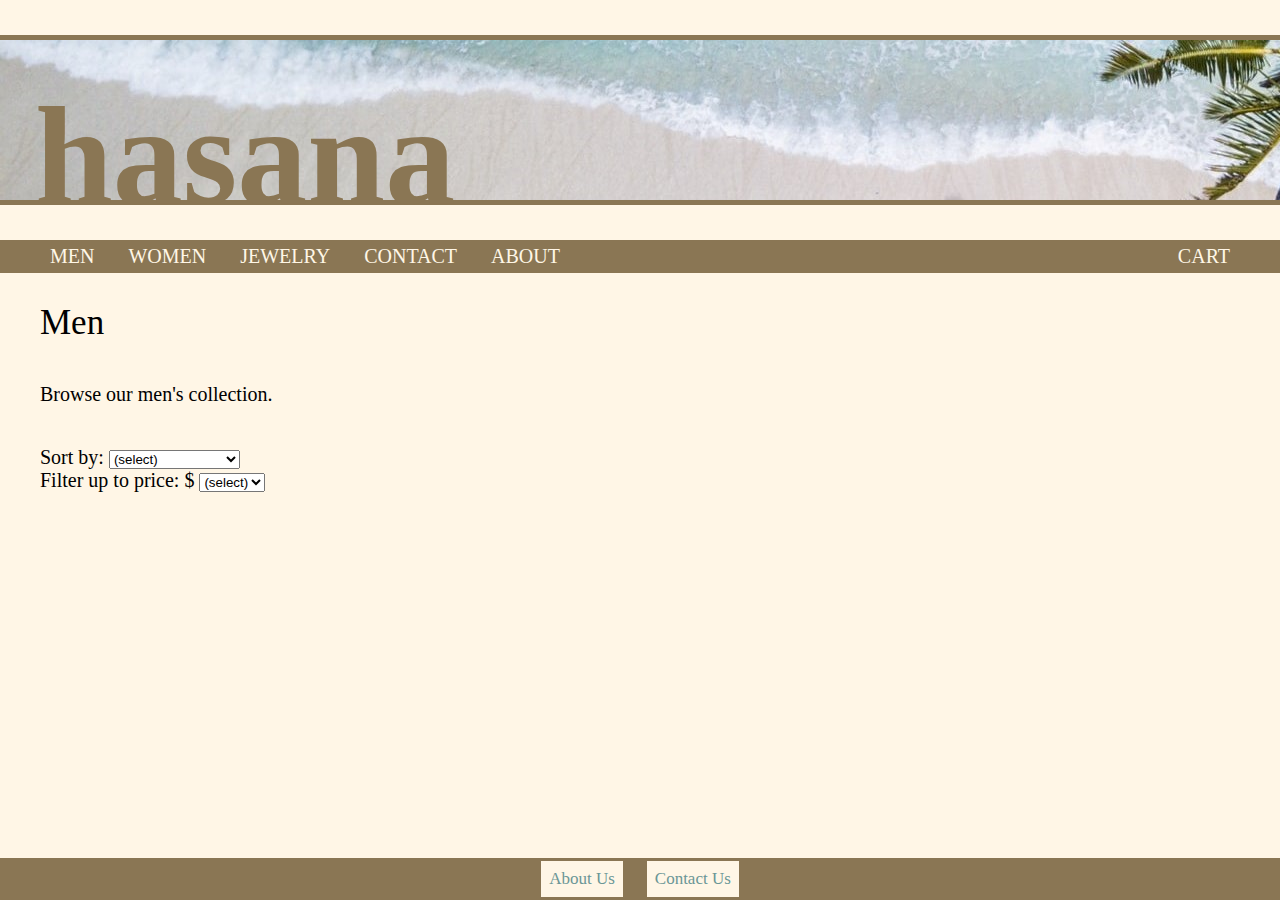
<file: men.html>
<html>

<head>
    <title>Men - Hasana</title>
    <link rel="stylesheet" media="screen and (min-width: 701px) " href="hasanaWideScreen.css"/>
    <link rel="stylesheet" media="screen and (max-width: 700px) " href="hasanaSmallScreen.css"/>
    <meta name="viewport" content="width=device-width, initial-scale=1">
    <script src="https://code.jquery.com/jquery-3.6.0.js" integrity="sha256-H+K7U5CnXl1h5ywQfKtSj8PCmoN9aaq30gDh27Xc0jk=" crossorigin="anonymous"></script>
    <script language="javascript">
        products = [];
        
        // Get product information from the JSON file.
        $(document).ready(function() 
        {
            // Display the products.
            function display() {
                disp_product = "";
                for (i in products) {
                    disp_product += "<div class='product'>";
                    disp_product += "<div class='productName'>" + products[i].name + "</div>";
                    disp_product += "<div class='productDesc'>" + products[i].desc + "</div>";
                    disp_product += "<div class='productPrice'>$" + products[i].price + "</div>";
                    disp_product += "<img class='productImg' src='" + products[i].img + "' />";
                    disp_product += "</div>";
                }
                $("#products").html(disp_product);
            }
            
            // Get the product information from JSON file.
            $.get("https://cmacke01.github.io/MidtermProject/men.json", 
            function(data) 
            {
                data.forEach(function(product) 
                {
                    products.push(product);
                });
                display();
            });
            
            // Sort the products.
            $("#sort").change(function() {
                option = $(this).find("option:selected").val();
                if (option == "name") {
                    products.sort(function(a, b) {
                        if (a.name < b.name) return -1;
                        if (a.name > b.name) return 1;
                        return 0;
                    });
                }
                if (option == "priceLH") {
                    products.sort(function(a, b) {return a.price - b.price;});
                }
                if (option == "priceHL") {
                    products.sort(function(a, b) {return b.price - a.price;});
                }
                display();
                
                // Maintain current filter if selected.
                option = $("#filter").find("option:selected").html();
                if (option == "(select)" || option == "All") return;
                $(".productPrice").each(function() {
                    string = $(this).html()
                    price = string.substring(string.indexOf("£") + 1);
                    if (price > option) $(this).parent().hide();
                });
            });
            
            // Filter the products.
            $("#filter").change(function() {
                option = $(this).find("option:selected").html();
                if (option == "(select)") return;
                $("#products").children().show();
                if (option == "All") return;
                $(".productPrice").each(function() {
                    string = $(this).html()
                    str_price = string.substring(string.indexOf("$") + 1);
                    price = parseInt(str_price);
                    if (price > option) $(this).parent().hide();
                });
            });
        });
    </script>
    <style>
        p, form {
            font-size: 20px;
            margin: 40px 40px 0px;
            padding: 0px;
        }
        .productName {
            font-size: 30px;
            margin: 10px;
        }
        .productDesc {
            font-size: 20px;
            margin: 20px;
        }
        .productPrice {
            font-size: 20px;
            font-weight: bold;
            margin: 10px;
        }
        img {
            width: 300px;
            margin: 20px 0px;
            border: 4px solid #8a7654;
        }
    </style>
</head>

<body>
    
    <a href="index.html"> <!-- makes whole block into link -->
        <h1>hasana</h1>
    </a>
    
    <a class="icon">
      <div class="icon2">
          <div class="bar1"></div>
          <div class="bar2"></div>
          <div class="bar3"></div>
      </div>
    </a>
    
    <div class="noShow" id=menu>
      <ul>
          <a href="men.html">
              <li>men</li>
          </a>
          <a href="women.html">
              <li>women</li>
          </a>
          <a href="jewelry.html">
              <li>jewelry</li>
          </a>
          <a href="contactPage.html">
              <li>contact</li>
          </a>
          <a href="aboutUsPage.html">
              <li>about</li>
          </a>
          <a href="Checkout.html">
              <li id="cart">cart</li>
          </a>
      </ul>
    </div>
    
    <!-- toggle hamburger menu -->
    <script>
       $(document).ready(function(){
          $(".icon").click(function() {
            $("#menu").toggle();
            $(".icon2").toggleClass("change");
            $("h2").toggleClass("leftward");
          });
       })
    </script>
    
    <!-- Reset menu and h2 positions after wide/small screen changes -->
    <script>
        var mediaWideScreen = window.matchMedia('(min-width: 700px)');
        
        function displayMenu(width){
          if (width.matches) {
            $("#menu").css("display", "block");
            $("h2").removeClass("leftward");
          }
        }
        
        mediaWideScreen.addListener(displayMenu);
        
        var mediaSmallScreen = window.matchMedia('(max-width: 700px)');
        
        function h2Pos(width){
          if (width.matches) {
            $("#menu").css("display", "none");
            $("h2").removeClass("leftward");
            $(".icon2").removeClass("change");
          }
        }
        
        mediaSmallScreen.addListener(h2Pos);
        
    </script>

    <!-- product html code -->
    <h2>Men</h2>
    <p>Browse our men's collection.</p>
    <form>
        <label for="sort">Sort by: </label> 
        <select name="sort" id="sort">
            <option>(select)</option>
            <option value="name">Name</option>
            <option value="priceLH">Price: Low to High</option>
            <option value="priceHL">Price: High to Low</option>
        </select><br />
        <label for="filter">Filter up to price: $</label> 
        <select name="filter" id="filter">
            <option>(select)</option>
            <option>10</option>
            <option>20</option>
            <option>30</option>
            <option>All</option>
        </select>
    </form>
    <div id="products">&nbsp;</div>

    <div class= 'footer'>
      <table>
          <td> <a href="aboutUsPage.html"> <button class="button button1"> About Us  </button> </a> </td>
          <td> <a href="contactPage.html"> <button >Contact Us</button> </a> </td>
      </table>
    </div>
    
</body>

</html>
</file>
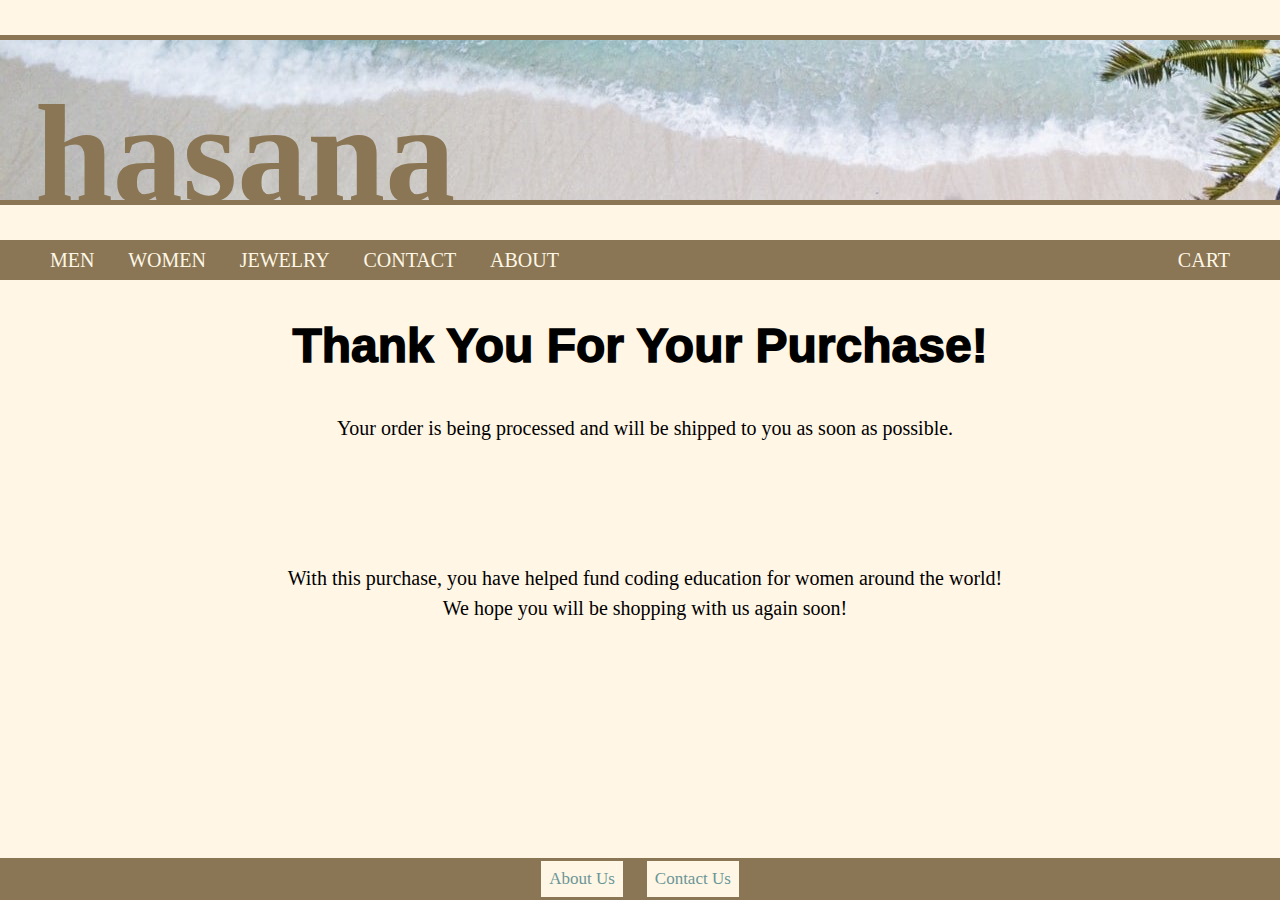
<file: ThankYouPage.html>
<html>
<head>

    <title> THANK YOU </title>

    <link rel="stylesheet" media="screen and (min-width: 701px) " href="hasanaWideScreen.css"/>
    <link rel="stylesheet" media="screen and (max-width: 700px) " href="hasanaSmallScreen.css"/>
    <meta name="viewport" content="width=device-width, initial-scale=1">
    <script src="https://code.jquery.com/jquery-3.6.0.js" integrity="sha256-H+K7U5CnXl1h5ywQfKtSj8PCmoN9aaq30gDh27Xc0jk=" crossorigin="anonymous"></script>
    <link rel="stylesheet" href="https://www.w3schools.com/w3css/4/w3.css">
</head>
<body>

    <style>

        body{
            background-color:  #fff6e6;
            font-family: serif;
        }

        h2{
            /* text-align: center; */
            font-size: 35px;
            font-weight: normal;
            margin: 30px 80px;
        }

        div[id = "thankYou"]{
            font-size: 48px;
            font-weight: 1000;
            animation-duration: 5s;
        }
        div[id = "message"]{
            text-align: center;
            font-size: 20px;
        }

        h1 {
          font-size: 140px;
          font-family: serif;
          text-transform: lowercase;
          font-weight: bold;
          color: #8a7654;
          background-image: url("images/banner.jpg");
          height: 170px; /* background image height */
          box-sizing: border-box;
          margin: 35px 0px;
          border-top: 5px solid #8a7654;
          border-bottom: 5px solid #8a7654;
          padding: 9px 35px 0px; /* top padding = (height - font size) + 5 */
        }

        p {
          text-align: center;
        }

    </style>

    <a href="index.html"> <!-- makes whole block into link -->
        <h1>hasana</h1>
    </a>

    <a class="icon">
      <div class="icon2">
          <div class="bar1"></div>
          <div class="bar2"></div>
          <div class="bar3"></div>
      </div>
    </a>

    <div class="noShow" id=menu>
      <ul>
          <a href="men.html">
              <li>men</li>
          </a>
          <a href="women.html">
              <li>women</li>
          </a>
          <a href="jewelry.html">
              <li>jewelry</li>
          </a>
          <a href="contactPage.html">
              <li>contact</li>
          </a>
          <a href="aboutUsPage.html">
              <li>about</li>
          </a>
          <a href="Checkout.html">
              <li id="cart">cart</li>
          </a>
      </ul>
    </div>

    <!-- toggle hamburger menu -->
    <script>
       $(document).ready(function(){
          $(".icon").click(function() {
            $("#menu").toggle();
            $(".icon2").toggleClass("change");
            $("h2").toggleClass("leftward");
          });
       })
    </script>

    <!-- Reset menu and h2 positions after wide/small screen changes -->
    <script>
        var mediaWideScreen = window.matchMedia('(min-width: 700px)');

        function displayMenu(width){
          if (width.matches) {
            $("#menu").css("display", "block");
            $("h2").removeClass("leftward");
          }
        }

        mediaWideScreen.addListener(displayMenu);

        var mediaSmallScreen = window.matchMedia('(max-width: 700px)');

        function h2Pos(width){
          if (width.matches) {
            $("#menu").css("display", "none");
            $("h2").removeClass("leftward");
            $(".icon2").removeClass("change");
          }
        }

        mediaSmallScreen.addListener(h2Pos);

    </script>

    <h2>

    <div id = "thankYou" class = "w3-container w3-center w3-animate-opacity">
        Thank You For Your Purchase!<br>
    </div>

    </h2>

    <p> Your order is being processed and will be shipped to you as soon as possible.
      <br><br><br><br><br>

      With this purchase, you have helped fund coding education for women around the world! <br>We hope you will be shopping with us again soon! </p>


    <div class= 'footer'>
      <table>
          <td> <a href="aboutUsPage.html"> <button class="button button1"> About Us  </button> </a> </td>
          <td> <a href="contactPage.html"> <button >Contact Us</button> </a> </td>
      </table>
    </div>

</body>


</html>
</file>
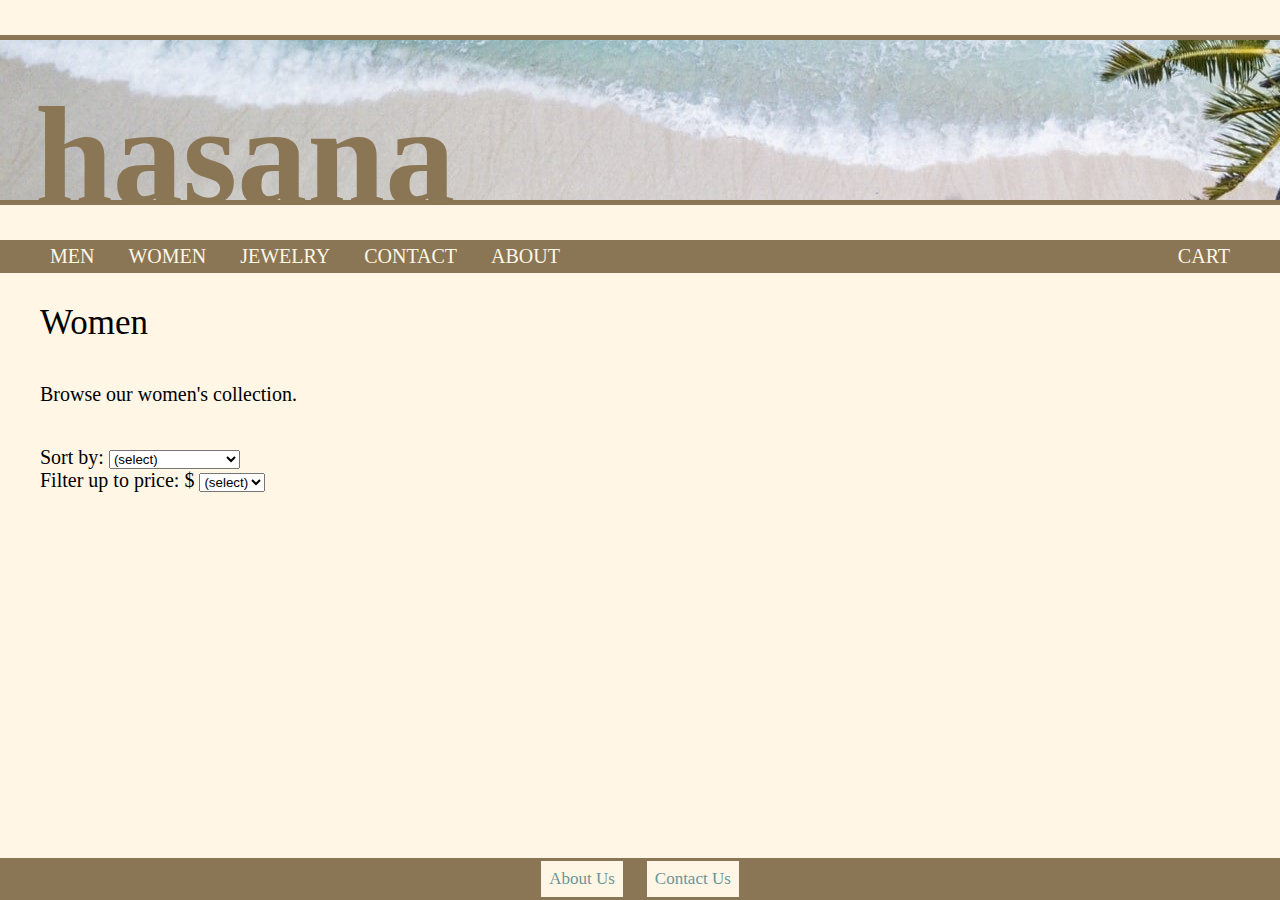
<file: women.html>
<html>

<head>
    <title>Women - Hasana</title>
    <link rel="stylesheet" media="screen and (min-width: 701px) " href="hasanaWideScreen.css"/>
    <link rel="stylesheet" media="screen and (max-width: 700px) " href="hasanaSmallScreen.css"/>
    <meta name="viewport" content="width=device-width, initial-scale=1">
    <script src="https://code.jquery.com/jquery-3.6.0.js" integrity="sha256-H+K7U5CnXl1h5ywQfKtSj8PCmoN9aaq30gDh27Xc0jk=" crossorigin="anonymous"></script>
    <script language="javascript">
        products = [];
        
        // Get product information from the JSON file.
        $(document).ready(function() 
        {
            // Display the products.
            function display() {
                disp_product = "";
                for (i in products) {
                    disp_product += "<div class='product'>";
                    disp_product += "<div class='productName'>" + products[i].name + "</div>";
                    disp_product += "<div class='productDesc'>" + products[i].desc + "</div>";
                    disp_product += "<div class='productPrice'>$" + products[i].price + "</div>";
                    disp_product += "<img class='productImg' src='" + products[i].img + "' />";
                    disp_product += "</div>";
                }
                $("#products").html(disp_product);
            }
            
            // Get the product information from JSON file.
            $.get("https://cmacke01.github.io/MidtermProject/women.json", 
            function(data) 
            {
                data.forEach(function(product) 
                {
                    products.push(product);
                });
                display();
            });
            
            // Sort the products.
            $("#sort").change(function() {
                option = $(this).find("option:selected").val();
                if (option == "name") {
                    products.sort(function(a, b) {
                        if (a.name < b.name) return -1;
                        if (a.name > b.name) return 1;
                        return 0;
                    });
                }
                if (option == "priceLH") {
                    products.sort(function(a, b) {return a.price - b.price;});
                }
                if (option == "priceHL") {
                    products.sort(function(a, b) {return b.price - a.price;});
                }
                display();
                
                // Maintain current filter if selected.
                option = $("#filter").find("option:selected").html();
                if (option == "(select)" || option == "All") return;
                $(".productPrice").each(function() {
                    string = $(this).html()
                    price = string.substring(string.indexOf("£") + 1);
                    if (price > option) $(this).parent().hide();
                });
            });
            
            // Filter the products.
            $("#filter").change(function() {
                option = $(this).find("option:selected").html();
                if (option == "(select)") return;
                $("#products").children().show();
                if (option == "All") return;
                $(".productPrice").each(function() {
                    string = $(this).html()
                    str_price = string.substring(string.indexOf("$") + 1);
                    price = parseInt(str_price);
                    if (price > option) $(this).parent().hide();
                });
            });
        });
    </script>
    <style>
        p, form {
            font-size: 20px;
            margin: 40px 40px 0px;
            padding: 0px;
        }
        .productName {
            font-size: 30px;
            margin: 10px;
        }
        .productDesc {
            font-size: 20px;
            margin: 20px;
        }
        .productPrice {
            font-size: 20px;
            font-weight: bold;
            margin: 10px;
        }
        img {
            width: 300px;
            margin: 20px 0px;
            border: 4px solid #8a7654; 
        }
    </style>
</head>

<body>
    
    <a href="index.html"> <!-- makes whole block into link -->
        <h1>hasana</h1>
    </a>
    
    <a class="icon">
      <div class="icon2">
          <div class="bar1"></div>
          <div class="bar2"></div>
          <div class="bar3"></div>
      </div>
    </a>
    
    <div class="noShow" id=menu>
      <ul>
          <a href="men.html">
              <li>men</li>
          </a>
          <a href="women.html">
              <li>women</li>
          </a>
          <a href="jewelry.html">
              <li>jewelry</li>
          </a>
          <a href="contactPage.html">
              <li>contact</li>
          </a>
          <a href="aboutUsPage.html">
              <li>about</li>
          </a>
          <a href="Checkout.html">
              <li id="cart">cart</li>
          </a>
      </ul>
    </div>
    
    <!-- toggle hamburger menu -->
    <script>
       $(document).ready(function(){
          $(".icon").click(function() {
            $("#menu").toggle();
            $(".icon2").toggleClass("change");
            $("h2").toggleClass("leftward");
          });
       })
    </script>
    
    <!-- Reset menu and h2 positions after wide/small screen changes -->
    <script>
        var mediaWideScreen = window.matchMedia('(min-width: 700px)');
        
        function displayMenu(width){
          if (width.matches) {
            $("#menu").css("display", "block");
            $("h2").removeClass("leftward");
          }
        }
        
        mediaWideScreen.addListener(displayMenu);
        
        var mediaSmallScreen = window.matchMedia('(max-width: 700px)');
        
        function h2Pos(width){
          if (width.matches) {
            $("#menu").css("display", "none");
            $("h2").removeClass("leftward");
            $(".icon2").removeClass("change");
          }
        }
        
        mediaSmallScreen.addListener(h2Pos);
        
    </script>

    <!-- product html code -->
    <h2>Women</h2>
    <p>Browse our women's collection.</p>
    <form>
        <label for="sort">Sort by: </label> 
        <select name="sort" id="sort">
            <option>(select)</option>
            <option value="name">Name</option>
            <option value="priceLH">Price: Low to High</option>
            <option value="priceHL">Price: High to Low</option>
        </select><br />
        <label for="filter">Filter up to price: $</label> 
        <select name="filter" id="filter">
            <option>(select)</option>
            <option>10</option>
            <option>20</option>
            <option>30</option>
            <option>All</option>
        </select>
    </form>
    <div id="products">&nbsp;</div>

    <div class= 'footer'>
      <table>
          <td> <a href="aboutUsPage.html"> <button class="button button1"> About Us  </button> </a> </td>
          <td> <a href="contactPage.html"> <button >Contact Us</button> </a> </td>
      </table>
    </div>
    
</body>

</html>
</file>
<file: hasanaWideScreen.css>
body {
  background-color: #fff6e6;
  margin: 0px;
}
a {
  text-decoration: none;
}
h1 {
  font-size: 140px;
  font-family: serif;
  text-transform: lowercase;
  color: #8a7654;
  font-weight: bold;
  background-image: url("images/banner.jpg");
  height: 170px; /* background image height */
  box-sizing: border-box;
  margin: 35px 0px;
  border-top: 5px solid #8a7654;
  border-bottom: 5px solid #8a7654;
  padding: 35px 35px 0px; /* top padding = (height - font size) + 5 */
}
h1:hover {
  opacity: 0.75;
}
ul {
  background-color: #8a7654;
  position: relative;
  padding: 5px 35px;
}
li {
  font-size: 20px;
  font-family: serif;
  text-transform: uppercase;
  color: #fff6e6;
  list-style-type: none;
  display: inline;
  padding: 6px 15px; /* needs to be 6px or else a line at the bottom appears */
}
#cart {
  position: absolute;
  right: 35px;
  bottom: 0px;
  padding: 5px 15px;
}
li:hover {
  color: #8a7654;
  background-color: #fff6e6;
}
h2 {
  font-size: 35px;
  font-weight: normal;
  margin: 30px 40px;
}
p {
  font-size: 20px;
  margin: 0px 40px;
  margin-bottom: 100px;
  padding-bottom: 100px;
  margin-right: 30;
}

body {
    margin-bottom: 75px;  
}

.footer {
  position: fixed;
  bottom: 0;
  background-color: #8a7654;
  width: 100%;
}

.footer table {
  margin-left: auto;
  margin-right: auto;
}

.footer button {
  background-color: #fff6e6;
  padding: 8px;
  color: #6b9696;
  font-size: 17px;
  border-width: 0px;
  font-family: "Times New Roman", Times, serif;
  margin-left: 10px;
  margin-right: 10px;
}

.footer button:hover {
  background-color: #e6dccc;
}

@media only screen and (min-width: 702px) {
  .noShow {
    display: block;
    visibility: visible;
  }
}
.noShow {
  display: block;
  visibility: visible;
}

.product {
    text-align: center;
    width: 45%;
    display: inline-block;
    vertical-align: top;
    margin: 20px 2%;
    /* border: 1px solid #000; for debugging */
    padding: 10px;
    box-sizing: border-box;
}
</file>
<file: hasanaSmallScreen.css>
body {
  background-color: #fff6e6;
  margin: 0px;
}

a {
  text-decoration: none;
}

h1 {
  font-size: 140px;
  font-family: serif;
  text-transform: lowercase;
  font-weight: bold;
  color: #8a7654;
  background-image: url("images/banner.jpg");
  height: 170px; /* background image height */
  box-sizing: border-box;
  margin: 35px 0px;
  border-top: 5px solid #8a7654;
  border-bottom: 5px solid #8a7654;
  padding: 35px 35px 0px; /* top padding = (height - font size) + 5 */
}

h1:hover {
  opacity: 0.75;
}

a.icon {
  background: #8a7654;
  display: block;
  position: absolute;
  left: 0;
  top: 240;
  width: 70px;
  height: 70px;
}

a.icon:hover {
  background-color: #ddd;
  color: black;
}

.icon {
  display: inline-block;
  cursor: pointer;
  z-index: 90;
}

.bar1, .bar2, .bar3 {
  width: 45px;
  height: 7px;
  background-color: #333;
  margin: 12px;
  transition: 0.4s;
}

.noShow {
  display: none;
}

ul {
  background-color: #8a7654;
  position: relative;
  padding: 5px 80px;
}

li {
  font-size: 30px;
  font-family: serif;
  text-transform: uppercase;
  color: #fff6e6;
  list-style-type: none;
  padding: 6px 15px; /* needs to be 6px or else a line at the bottom appears */
}

li:hover {
  color: #8a7654;
  background-color: #fff6e6;
}

h2 {
  font-size: 35px;
  font-weight: normal;
  margin-left: 100;
  margin-top: 50;
}

.leftward {
  margin-left: 30;
}

p {
  font-size: 20px;
  margin-left: 30px;
  margin-right: 30px;
  margin-top: 50px;
  margin-bottom: 100px;
  padding-bottom: 100px;
}

.change .bar1 {
  -webkit-transform: rotate(-45deg) translate(-14px, 12px);
}

.change .bar2 {opacity: 0;}

.change .bar3 {
  -webkit-transform: rotate(45deg) translate(-13px, -13px);
}

body {
  /*height: 100%;*/
  margin-bottom: 75px; /* so footer does not cover content */
}

.footer {
  position: fixed;
  bottom: 0;
  background-color: #8a7654;
  width: 100%;
}

.footer table {
  margin-left: auto;
  margin-right: auto;
}

.footer button {
  background-color: #fff6e6;
  padding: 8px;
  color: #6b9696;
  font-size: 17px;
  border-width: 0px;
  font-family: "Times New Roman", Times, serif;
  margin-left: 10px;
  margin-right: 10px;
}

.footer button:hover {
    background-color: #e6dccc;
}

.footer button {
    font-size: 30px;
}

.product {
    text-align: center;
    width: 90%;
    display: block;
    margin: 20px 4%;
    /* border: 1px solid #000; for debugging */
    padding: 10px;
    box-sizing: border-box;
}
</file>
